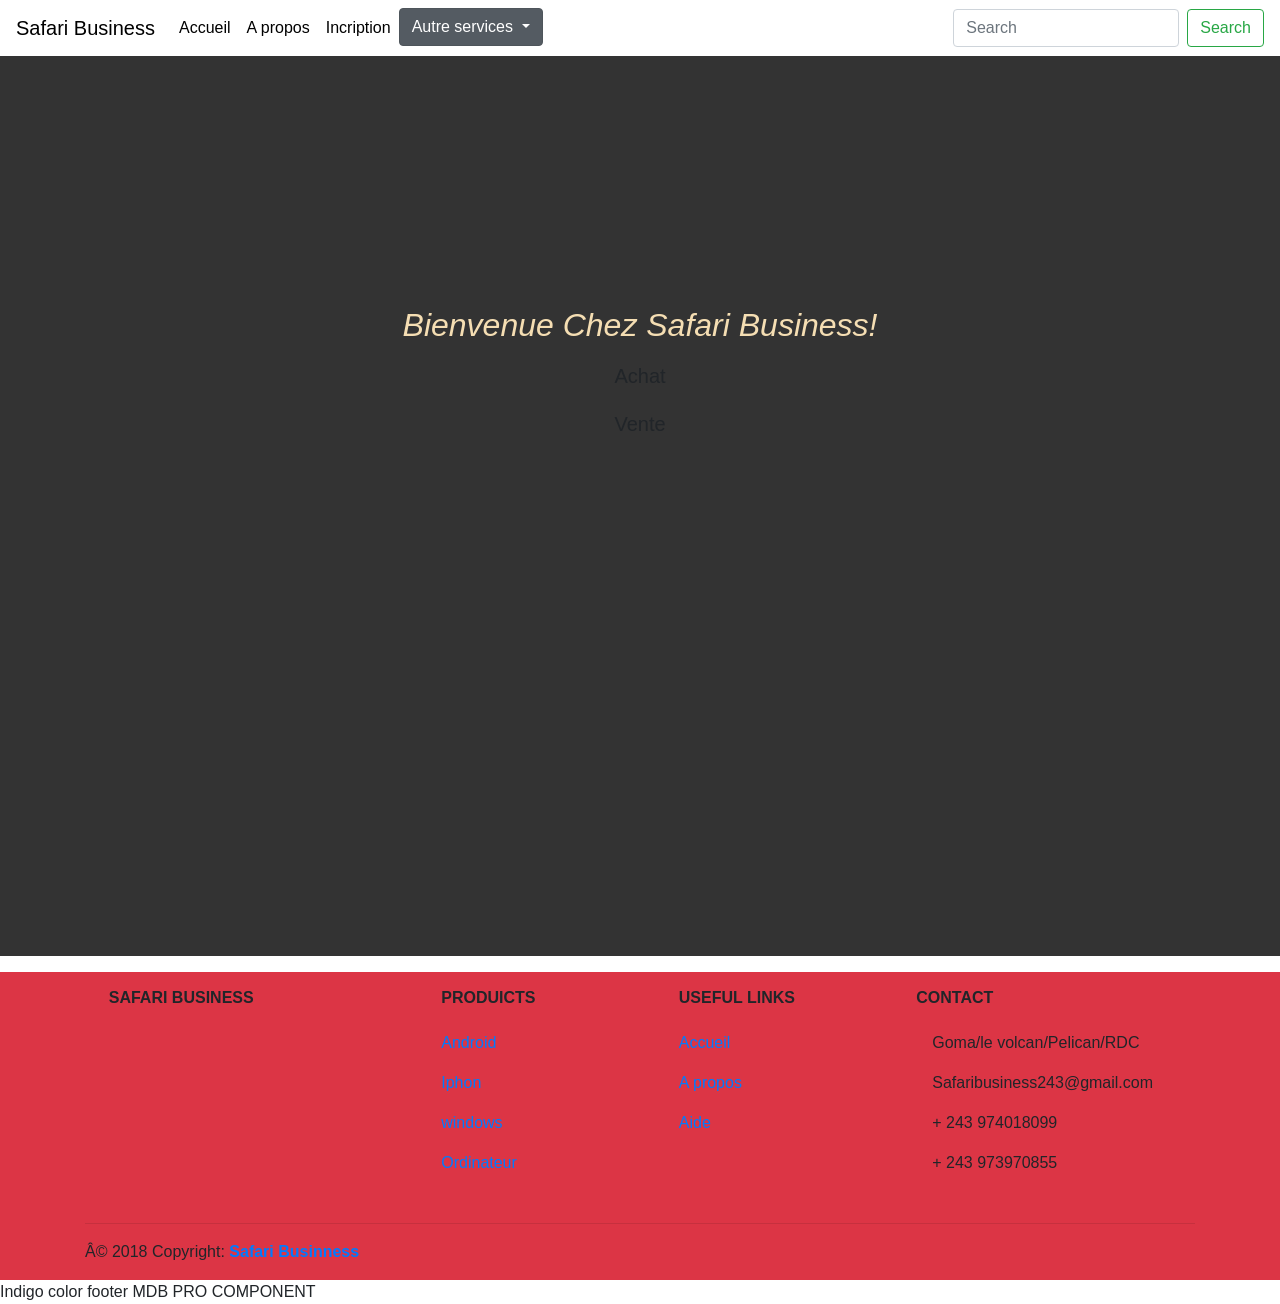
<file: index.html>
<!DOCTYPE html>
<html>
        <head>
        	<link rel="stylesheet" href="https://stackpath.bootstrapcdn.com/bootstrap/4.3.1/css/bootstrap.min.css" integrity="sha384-ggOyR0iXCbMQv3Xipma34MD+dH/1fQ784/j6cY/iJTQUOhcWr7x9JvoRxT2MZw1T" crossorigin="anonymous">
        	<link rel="stylesheet" type="text/css" href="saf.css">
	        <title>Safari Business</title>
        </head>
        <body>
            <nav class="navbar navbar-expand-lg navbar-light  ">
  <a class="navbar-brand" href="#">Safari Business</a>
  <button class="navbar-toggler" type="button" data-toggle="collapse" data-target="#navbarSupportedContent" aria-controls="navbarSupportedContent" aria-expanded="false" aria-label="Toggle navigation">
    <span class="navbar-toggler-icon"></span>
  </button>

  <div class="collapse navbar-collapse" id="navbarSupportedContent">
    <ul class="navbar-nav mr-auto">
      <li class="nav-item active">
        <a class="nav-link" href="saf.html">Accueil <span class="sr-only">(current)</span></a>
      </li>
      <li class="nav-item actives">
        <a class="nav-link" href="A propos.html">A propos</a>
      </li>
      <li class="nav-item actives">
        <a class="nav-link" href="inscription.html">Incription</a>
      </li>
     

       <div class="dropdown show active">
  <a class="btn btn-secondary dropdown-toggle" href="#" role="button" id="dropdownMenuLink" data-toggle="dropdown" aria-haspopup="true" aria-expanded="false">
   Autre services
  </a>

  <div class="dropdown-menu" aria-labelledby="dropdownMenuLink">
    <a class="dropdown-item" href="#">Action</a>
    <a class="dropdown-item" href="#">Another action</a>
    <a class="dropdown-item" href="#">Something else here</a>
  </div>
</div>
    </ul>
    <form class="form-inline my-2 my-lg-0">
      <input class="form-control mr-sm-2" type="search" placeholder="Search" aria-label="Search">
      <button class="btn btn-outline-success my-2 my-sm-0" type="submit">Search</button>
    </form>
  </div>
</nav>
<div class="homebg">
  <div class="container text-center text-bolder sam"><i><h2>Bienvenue Chez Safari Business!</h2></i></div>
   	 <div id="sit"><a href="achat.html" ><button type="button" class="btn  btn-lg btn-block">Achat</button></a> 
          <a href=""><button type="button" class="btn btn-lg btn-block ">Vente</button></a>


     </div>
	
</div>
      

              <!-- Footer -->
        <footer class="page-footer font-small bg-danger ">

          <!-- Footer Links -->
          <div class="container text-center text-md-left">

            <!-- Footer links -->
            <div class="row text-center text-md-left mt-3 pb-3">

              <!-- Grid column -->
              <div class="col-md-3 col-lg-3 col-xl-3 mx-auto mt-3">
                <h6 class="text-uppercase mb-4 font-weight-bold">Safari Business</h6>
                
              </div>
              <!-- Grid column -->

              <hr class="w-100 clearfix d-md-none">

              <!-- Grid column -->
              <div class="col-md-2 col-lg-2 col-xl-2 mx-auto mt-3">
                <h6 class="text-uppercase mb-4 font-weight-bold">Produicts</h6>
                <p>
                  <a href="#!">Android</a>
                </p>
                <p>
                  <a href="#!">Iphon</a>
                </p>
                <p>
                  <a href="#!">	<wbr>windows</a>
                </p>
                <p>
                  <a href="#!">Ordinateur</a>
                </p>
              </div>
              <!-- Grid column -->

              <hr class="w-100 clearfix d-md-none">

              <!-- Grid column -->
              <div class="col-md-3 col-lg-2 col-xl-2 mx-auto mt-3">
                <h6 class="text-uppercase mb-4 font-weight-bold">Useful links</h6>
               
                <p>
                  <a href="saf.html">Accueil</a>
                </p>
                <p>
                  <a href="A propos.html">A propos</a>
                </p>
                <p>
                  <a href="#!">Aide</a>
                </p>
              </div>

              <!-- Grid column -->
              <hr class="w-100 clearfix d-md-none">

              <!-- Grid column -->
              <div class="col-md-4 col-lg-3 col-xl-3 mx-auto mt-3">
                <h6 class="text-uppercase mb-4 font-weight-bold">Contact</h6>
                <p>
                  <i class="fas fa-home mr-3 "></i> Goma/le volcan/Pelican/RDC</p>
                <p>
                  <i class="fas fa-envelope mr-3"></i>Safaribusiness243@gmail.com</p>
                <p>
                  <i class="fas fa-phone mr-3"></i> + 243 974018099</p>
                <p>
                  <i class="fas fa-print mr-3"></i> + 243 973970855</p>
              </div>
              <!-- Grid column -->

            </div>
            <!-- Footer links -->

            <hr>

            <!-- Grid row -->
            <div class="row d-flex align-items-center">

              <!-- Grid column -->
              <div class="col-md-7 col-lg-8">

                <!--Copyright-->
                <p class="text-center text-md-left">© 2018 Copyright:
                  <a href="https://mdbootstrap.com/education/bootstrap/">
                    <strong> Safari Businness</strong>
                  </a>
                </p>

              </div>
              <!-- Grid column -->

              <!-- Grid column -->
              <div class="col-md-5 col-lg-4 ml-lg-0">

                <!-- Social buttons -->
                <div class="text-center text-md-right">
                  <ul class="list-unstyled list-inline">
                    <li class="list-inline-item">
                      <a class="btn-floating btn-sm rgba-white-slight mx-1">
                        <i class="fab fa-facebook-f"></i>
                      </a>
                    </li>
                    <li class="list-inline-item">
                      <a class="btn-floating btn-sm rgba-white-slight mx-1">
                        <i class="fab fa-twitter"></i>
                      </a>
                    </li>
                    <li class="list-inline-item">
                      <a class="btn-floating btn-sm rgba-white-slight mx-1">
                        <i class="fab fa-google-plus-g"></i>
                      </a>
                    </li>
                    <li class="list-inline-item">
                      <a class="btn-floating btn-sm rgba-white-slight mx-1">
                        <i class="fab fa-linkedin-in"></i>
                      </a>
                    </li>
                  </ul>
                </div>

              </div>
              <!-- Grid column -->

            </div>
            <!-- Grid row -->

          </div>
          <!-- Footer Links -->

        </footer>
        <!-- Footer -->

      
Indigo color footer MDB PRO COMPONENT 


        </body>
</html>
</file>
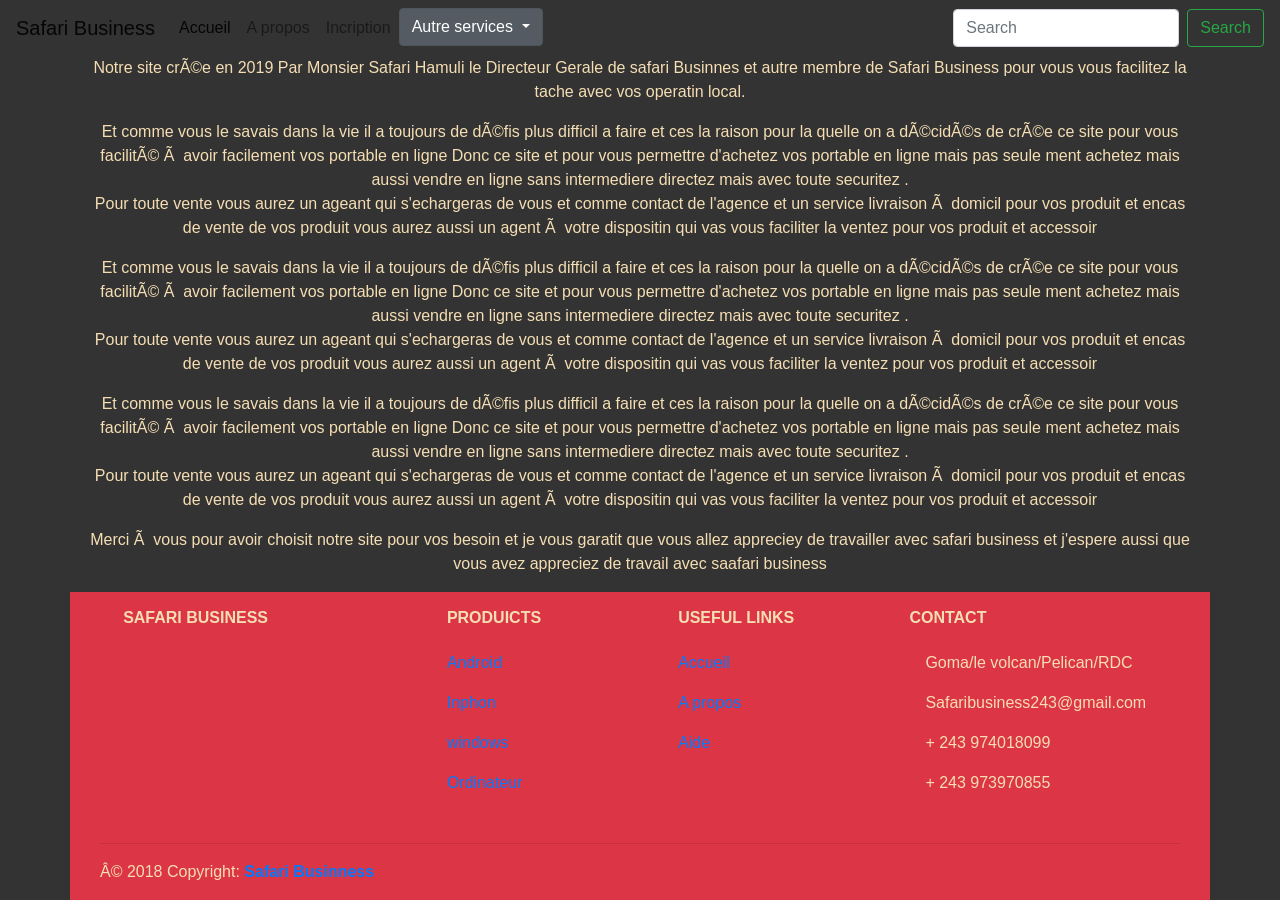
<file: A propos.html>
<!DOCTYPE html>
<html>
          <head>
	          <link rel="stylesheet" type="text/css" href="saf.css">
	          <link rel="stylesheet" href="https://stackpath.bootstrapcdn.com/bootstrap/4.3.1/css/bootstrap.min.css" integrity="sha384-ggOyR0iXCbMQv3Xipma34MD+dH/1fQ784/j6cY/iJTQUOhcWr7x9JvoRxT2MZw1T" crossorigin="anonymous">
           	<title>Abouts</title>
          </head>

          <body class="sd" >
          	<nav class="navbar navbar-expand-lg navbar-light ">
  <a class="navbar-brand" href="saf.html">Safari Business</a>
  <button class="navbar-toggler" type="button" data-toggle="collapse" data-target="#navbarSupportedContent" aria-controls="navbarSupportedContent" aria-expanded="false" aria-label="Toggle navigation">
    <span class="navbar-toggler-icon"></span>
  </button>

  <div class="collapse navbar-collapse" id="navbarSupportedContent">
    <ul class="navbar-nav mr-auto">
      <li class="nav-item active">
        <a class="nav-link" href="saf.html">Accueil <span class="sr-only">(current)</span></a>
      </li>
      <li class="nav-item actives">
        <a class="nav-link" href="A propos.html">A propos</a>
      </li>
      <li class="nav-item actives">
        <a class="nav-link" href="inscription.html">Incription</a>
      </li>
     
       <div class="dropdown show active">
  <a class="btn btn-secondary dropdown-toggle" href="#" role="button" id="dropdownMenuLink" data-toggle="dropdown" aria-haspopup="true" aria-expanded="false">
   Autre services
  </a>

  <div class="dropdown-menu" aria-labelledby="dropdownMenuLink">
    <a class="dropdown-item" href="#">Action</a>
    <a class="dropdown-item" href="#">Another action</a>
    <a class="dropdown-item" href="#">Something else here</a>
  </div>
</div>
    </ul>
    <form class="form-inline my-2 my-lg-0">
      <input class="form-control mr-sm-2" type="search" placeholder="Search" aria-label="Search">
      <button class="btn btn-outline-success my-2 my-sm-0" type="submit">Search</button>
    </form>
  </div>
    </nav>


           <div id="text" class="text-center lowercase  container ds " >
            <p class="">Notre site crée en 2019 Par Monsier Safari Hamuli le Directeur Gerale de safari Businnes et autre membre de Safari Business pour vous vous facilitez la tache avec vos operatin local.
            <p>Et comme vous le savais dans la vie il a toujours de défis plus difficil a faire et ces la raison pour la quelle on a décidés de crée ce site pour vous facilité à avoir facilement vos portable en ligne Donc ce site et pour vous permettre d'achetez vos portable en ligne mais pas seule
  ment achetez mais aussi vendre en ligne sans intermediere directez mais avec toute securitez .<br>
            Pour toute vente vous aurez un ageant qui s'echargeras de vous et comme contact de l'agence et un service livraison à domicil pour vos 
  produit
  et encas de vente de vos produit vous aurez aussi un agent à votre dispositin qui vas vous faciliter la ventez pour vos produit et accessoir</p>
          <p>
          	Et comme vous le savais dans la vie il a toujours de défis plus difficil a faire et ces la raison pour la quelle on a décidés de crée ce site pour vous facilité à avoir facilement vos portable en ligne Donc ce site et pour vous permettre d'achetez vos portable en ligne mais pas seule
  ment achetez mais aussi vendre en ligne sans intermediere directez mais avec toute securitez .<br>
            Pour toute vente vous aurez un ageant qui s'echargeras de vous et comme contact de l'agence et un service livraison à domicil pour vos 
  produit
  et encas de vente de vos produit vous aurez aussi un agent à votre dispositin qui vas vous faciliter la ventez pour vos produit et accessoir
          </p>
          <p>
          	Et comme vous le savais dans la vie il a toujours de défis plus difficil a faire et ces la raison pour la quelle on a décidés de crée ce site pour vous facilité à avoir facilement vos portable en ligne Donc ce site et pour vous permettre d'achetez vos portable en ligne mais pas seule
  ment achetez mais aussi vendre en ligne sans intermediere directez mais avec toute securitez .<br>
            Pour toute vente vous aurez un ageant qui s'echargeras de vous et comme contact de l'agence et un service livraison à domicil pour vos 
  produit
  et encas de vente de vos produit vous aurez aussi un agent à votre dispositin qui vas vous faciliter la ventez pour vos produit et accessoir
          </p>
          <p>Merci à vous pour avoir choisit notre site pour vos besoin et je vous garatit que vous allez appreciey de travailler avec
          safari business et j'espere aussi que vous avez appreciez de travail avec saafari business  </p>

            </div>
           

             <footer class="page-footer font-small bg-danger container">

          <!-- Footer Links -->
          <div class="container text-center text-md-left">

            <!-- Footer links -->
            <div class="row text-center text-md-left mt-3 pb-3">

              <!-- Grid column -->
              <div class="col-md-3 col-lg-3 col-xl-3 mx-auto mt-3">
                <h6 class="text-uppercase mb-4 font-weight-bold">Safari Business</h6>
                
              </div>
              <!-- Grid column -->

              <hr class="w-100 clearfix d-md-none">

              <!-- Grid column -->
              <div class="col-md-2 col-lg-2 col-xl-2 mx-auto mt-3">
                <h6 class="text-uppercase mb-4 font-weight-bold">Produicts</h6>
                <p>
                  <a href="#!">Android</a>
                </p>
                <p>
                  <a href="#!">Inphon</a>
                </p>
                <p>
                  <a href="#!">	<wbr>windows</a>
                </p>
                <p>
                  <a href="#!">Ordinateur</a>
                </p>
              </div>
              <!-- Grid column -->

              <hr class="w-100 clearfix d-md-none">

              <!-- Grid column -->
              <div class="col-md-3 col-lg-2 col-xl-2 mx-auto mt-3">
                <h6 class="text-uppercase mb-4 font-weight-bold">Useful links</h6>
               
                <p>
                  <a href="saf.html">Accueil</a>
                </p>
                <p>
                  <a href="#!">A propos</a>
                </p>
                <p>
                  <a href="#!">Aide</a>
                </p>
              </div>

              <!-- Grid column -->
              <hr class="w-100 clearfix d-md-none">

              <!-- Grid column -->
              <div class="col-md-4 col-lg-3 col-xl-3 mx-auto mt-3">
                <h6 class="text-uppercase mb-4 font-weight-bold">Contact</h6>
                <p>
                  <i class="fas fa-home mr-3 "></i> Goma/le volcan/Pelican/RDC</p>
                <p>
                  <i class="fas fa-envelope mr-3"></i>Safaribusiness243@gmail.com</p>
                <p>
                  <i class="fas fa-phone mr-3"></i> + 243 974018099</p>
                <p>
                  <i class="fas fa-print mr-3"></i> + 243 973970855</p>
              </div>
              <!-- Grid column -->

            </div>
            <!-- Footer links -->

            <hr>

            <!-- Grid row -->
            <div class="row d-flex align-items-center">

              <!-- Grid column -->
              <div class="col-md-7 col-lg-8">

                <!--Copyright-->
                <p class="text-center text-md-left">© 2018 Copyright:
                  <a href="https://mdbootstrap.com/education/bootstrap/">
                    <strong> Safari Businness</strong>
                  </a>
                </p>

              </div>
              <!-- Grid column -->

              <!-- Grid column -->
              <div class="col-md-5 col-lg-4 ml-lg-0">

                <!-- Social buttons -->
                <div class="text-center text-md-right">
                  <ul class="list-unstyled list-inline">
                    <li class="list-inline-item">
                      <a class="btn-floating btn-sm rgba-white-slight mx-1">
                        <i class="fab fa-facebook-f"></i>
                      </a>
                    </li>
                    <li class="list-inline-item">
                      <a class="btn-floating btn-sm rgba-white-slight mx-1">
                        <i class="fab fa-twitter"></i>
                      </a>
                    </li>
                    <li class="list-inline-item">
                      <a class="btn-floating btn-sm rgba-white-slight mx-1">
                        <i class="fab fa-google-plus-g"></i>
                      </a>
                    </li>
                    <li class="list-inline-item">
                      <a class="btn-floating btn-sm rgba-white-slight mx-1">
                        <i class="fab fa-linkedin-in"></i>
                      </a>
                    </li>
                  </ul>
                </div>

              </div>
              <!-- Grid column -->

            </div>
            <!-- Grid row -->

          </div>
          <!-- Footer Links -->

        </footer>
        <!-- Footer -->

          </body>
</html>
</file>
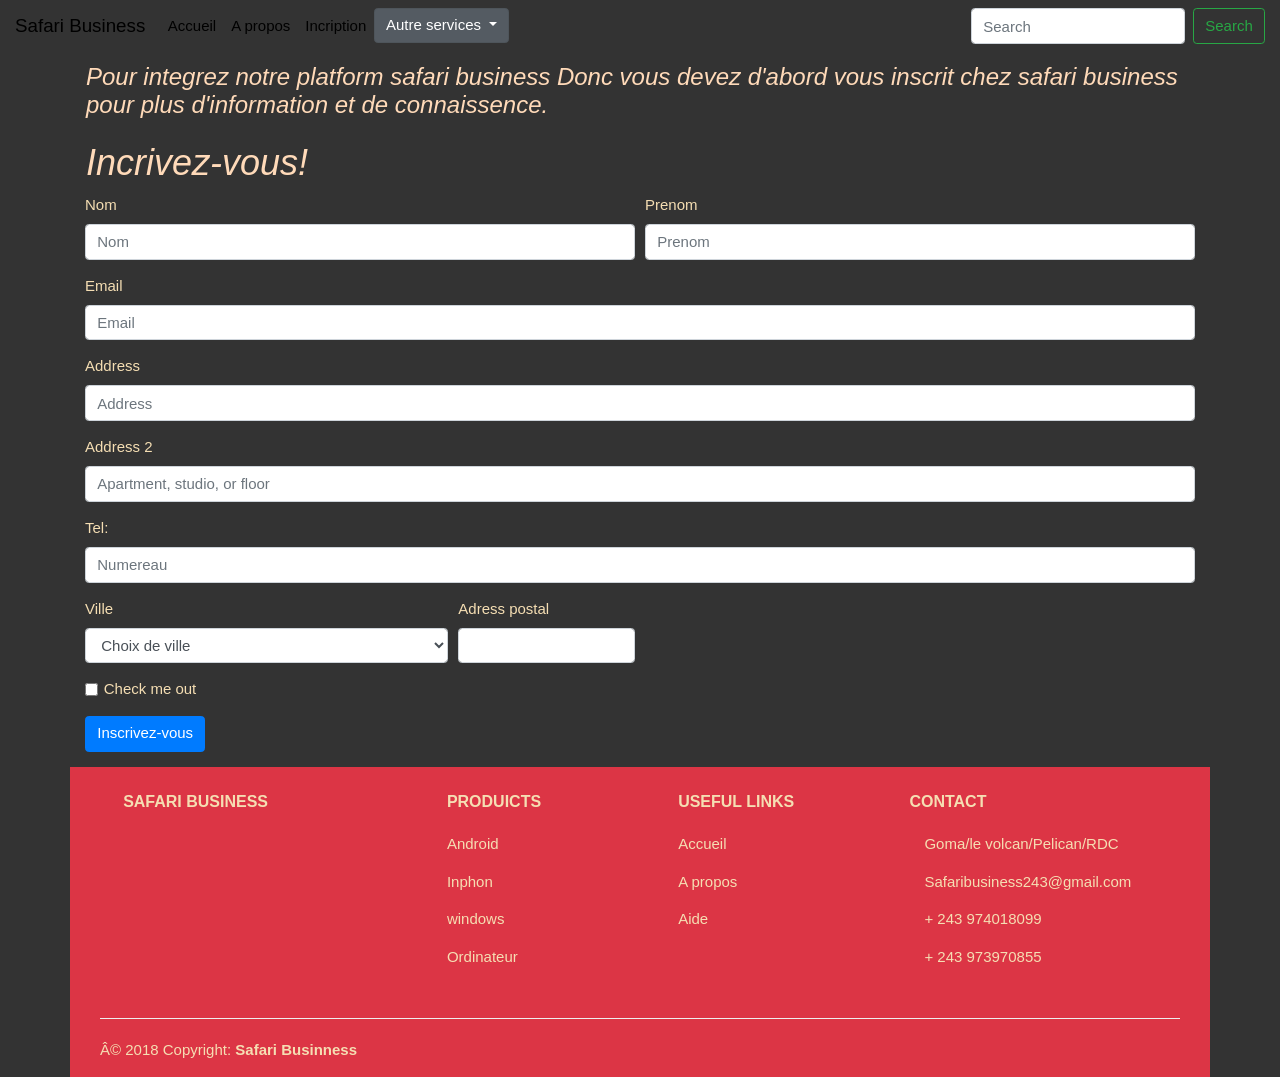
<file: inscription.html>
<!DOCTYPE html>
<html>
<head>
	<link rel="stylesheet" href="https://stackpath.bootstrapcdn.com/bootstrap/4.3.1/css/bootstrap.min.css" integrity="sha384-ggOyR0iXCbMQv3Xipma34MD+dH/1fQ784/j6cY/iJTQUOhcWr7x9JvoRxT2MZw1T" crossorigin="anonymous">
     <link rel="stylesheet" type="text/css" href="saf.css">
     <link rel="stylesheet" href="https://www.w3schools.com/w3css/4/w3.css">
     <link rel="stylesheet" href="https://fonts.googleapis.com/css?family=Lobster&effect=brick-sign">
	<title></title>
</head>
<body class="dg">
   
   <nav class="navbar navbar-expand-lg navbar-light " id="dol">
  <a class="navbar-brand" href="#">Safari Business</a>
  <button class="navbar-toggler" type="button" data-toggle="collapse" data-target="#navbarSupportedContent" aria-controls="navbarSupportedContent" aria-expanded="false" aria-label="Toggle navigation">
    <span class="navbar-toggler-icon"></span>
  </button>

  <div class="collapse navbar-collapse" id="navbarSupportedContent">
    <ul class="navbar-nav mr-auto">
      <li class="nav-item active">
        <a class="nav-link" href="saf.html">Accueil <span class="sr-only">(current)</span></a>
      </li>
      <li class="nav-item actives">
        <a class="nav-link" href="A propos.html">A propos</a>
      </li>
      <li class="nav-item actives">
        <a class="nav-link" href="inscription.html">Incription</a>
      </li>
     
       <div class="dropdown show active">
  <a class="btn btn-secondary dropdown-toggle" href="#" role="button" id="dropdownMenuLink" data-toggle="dropdown" aria-haspopup="true" aria-expanded="false">
   Autre services
  </a>

  <div class="dropdown-menu" aria-labelledby="dropdownMenuLink">
    <a class="dropdown-item" href="#">Action</a>
    <a class="dropdown-item" href="#">Another action</a>
    <a class="dropdown-item" href="#">Something else here</a>
  </div>
</div>
    </ul>
    <form class="form-inline my-2 my-lg-0">
      <input class="form-control mr-sm-2" type="search" placeholder="Search" aria-label="Search">
      <button class="btn btn-outline-success my-2 my-sm-0" type="submit">Search</button>
    </form>
  </div>
</nav>

  <div class="  container w3-container w3-lobster ">
   	  <i><h3 class="w3-xlarge">Pour integrez notre platform safari business Donc vous devez d'abord vous inscrit chez safari business pour plus d'information et de connaissence.</h3></i>
   </div>
   <div class=" container ral w3-container w3-lobster  ">
   	  <i> <h4 class="w3-xxlarge" >Incrivez-vous!</h4></i>
   
   </div>
    <form method="POST" action="https://script.google.com/macros/s/AKfycbxw-_6vaHbxekscAgHA30WYyOM082lvR39djwHM37M1926gx_NZ/exec">

    	<div class="container">
  <div class="form-row ">
    <div class="form-group col-md-6">
      <label for="inputNom">Nom</label>
      <input type="text" class="form-control" id="inputNom" name="name" placeholder="Nom">
    </div>
    <div class="form-group col-md-6">
      <label for="inputprenom">Prenom</label>
      <input type="text" class="form-control" id="inputPassword4" name="prenom" placeholder="Prenom">
    </div>
  </div>
  <div class="form-group">
    <label for="inputEmail">Email</label>
    <input type="email" class="form-control" id="inputEmail" name="email" placeholder="Email">
  </div>
  <div class="form-group">
    <label for="inputAdress">Address</label>
    <input type="text" class="form-control" id="inputAddress" name="adresse" placeholder="Address">
  </div>
  
  <div class="form-group">
    <label for="inputAddress2">Address 2</label>
    <input type="text" class="form-control" id="inputAddress2" placeholder="Apartment, studio, or floor">
  </div>
  <div class="form-group">
    <label for="inputnumber">Tel:</label>
    <input type="number" class="form-control" id="inputnumber" name="Numereau" placeholder="Numereau">
  </div>
  <div class="form-row">
    
    <div class="form-group col-md-4">
      <label for="inputState">Ville</label>
      <select id="inputState" class="form-control " name="ville">
        <option selected>Choix de ville</option>
        <option>Goma</option>
        <option>Kinshasa</option>
        <option>Baraka
</option>

<option>Bandundu</option>
<option>Bikoro</option>
<option>Boende</option>
<option>Bukavu</option>
<option>Bumba</option>
<option>Bunia</option>
<option>Buta</option>
<option>Butembo</option>
<option>Beni</option>
<option>Boma</option>
<option>Gbadolite</option>
<option>Kalemie</option>
<option>Kananga</option>
<option>Kikwit</option>
<option>Kindu</option>

<option>Kinshasa</option>
<option>Kolwezi</option>

<option>Likasi</option>
<option>Nioki</option>
<option>Kutu</option>
<option>Inongo</option>
<option>Zongo</option>
<option>Tshikapa</option>
<option>Muene-Ditu</option>
<option>Mbuji-Mayi</option>
<option>Mbandaka</option>
<option>Matadi</option>
<option>Lubumbashi</option>
      </select>
    </div>
    <div class="form-group col-md-2">
      <label for="inputZip">Adress postal</label>
      <input type="text" class="form-control" id="inputZip" name="boitepostale">
    </div>
  </div>
  <div class="form-group">
    <div class="form-check">
      <input class="form-check-input" type="checkbox" id="gridCheck">
      <label class="form-check-label" for="gridCheck">
        Check me out
      </label>
    </div>
  </div>
  <button type="submit" class="btn btn-primary">Inscrivez-vous</button>
</form>
</div>

       <!-- Footer -->
        <footer class="page-footer font-small bg-danger container capitalize">

          <!-- Footer Links -->
          <div class="container text-center text-md-left">

            <!-- Footer links -->
            <div class="row text-center text-md-left mt-3 pb-3">

              <!-- Grid column -->
              <div class="col-md-3 col-lg-3 col-xl-3 mx-auto mt-3">
                <h6 class="text-uppercase mb-4 font-weight-bold">Safari Business</h6>
                
              </div>
              <!-- Grid column -->

              <hr class="w-100 clearfix d-md-none">

              <!-- Grid column -->
              <div class="col-md-2 col-lg-2 col-xl-2 mx-auto mt-3">
                <h6 class="text-uppercase mb-4 font-weight-bold">Produicts</h6>
                <p>
                  <a href="#!">Android</a>
                </p>
                <p>
                  <a href="#!">Inphon</a>
                </p>
                <p>
                  <a href="#!">	<wbr>windows</a>
                </p>
                <p>
                  <a href="#!">Ordinateur</a>
                </p>
              </div>
              <!-- Grid column -->

              <hr class="w-100 clearfix d-md-none">

              <!-- Grid column -->
              <div class="col-md-3 col-lg-2 col-xl-2 mx-auto mt-3">
                <h6 class="text-uppercase mb-4 font-weight-bold">Useful links</h6>
               
                <p>
                  <a href="saf.html">Accueil</a>
                </p>
                <p>
                  <a href="A propos.html">A propos</a>
                </p>
                <p>
                  <a href="#!">Aide</a>
                </p>
              </div>

              <!-- Grid column -->
              <hr class="w-100 clearfix d-md-none">

              <!-- Grid column -->
              <div class="col-md-4 col-lg-3 col-xl-3 mx-auto mt-3">
                <h6 class="text-uppercase mb-4 font-weight-bold">Contact</h6>
                <p>
                  <i class="fas fa-home mr-3 "></i> Goma/le volcan/Pelican/RDC</p>
                <p>
                  <i class="fas fa-envelope mr-3"></i>Safaribusiness243@gmail.com</p>
                <p>
                  <i class="fas fa-phone mr-3"></i> + 243 974018099</p>
                <p>
                  <i class="fas fa-print mr-3"></i> + 243 973970855</p>
              </div>
              <!-- Grid column -->

            </div>
            <!-- Footer links -->

            <hr>

            <!-- Grid row -->
            <div class="row d-flex align-items-center">

              <!-- Grid column -->
              <div class="col-md-7 col-lg-8">

                <!--Copyright-->
                <p class="text-center text-md-left">© 2018 Copyright:
                  <a href="https://mdbootstrap.com/education/bootstrap/">
                    <strong> Safari Businness</strong>
                  </a>
                </p>

              </div>
              <!-- Grid column -->

              <!-- Grid column -->
              <div class="col-md-5 col-lg-4 ml-lg-0">

                <!-- Social buttons -->
                <div class="text-center text-md-right">
                  <ul class="list-unstyled list-inline">
                    <li class="list-inline-item">
                      <a class="btn-floating btn-sm rgba-white-slight mx-1">
                        <i class="fab fa-facebook-f"></i>
                      </a>
                    </li>
                    <li class="list-inline-item">
                      <a class="btn-floating btn-sm rgba-white-slight mx-1">
                        <i class="fab fa-twitter"></i>
                      </a>
                    </li>
                    <li class="list-inline-item">
                      <a class="btn-floating btn-sm rgba-white-slight mx-1">
                        <i class="fab fa-google-plus-g"></i>
                      </a>
                    </li>
                    <li class="list-inline-item">
                      <a class="btn-floating btn-sm rgba-white-slight mx-1">
                        <i class="fab fa-linkedin-in"></i>
                      </a>
                    </li>
                  </ul>
                </div>

              </div>
              <!-- Grid column -->

            </div>
            <!-- Grid row -->

          </div>
          <!-- Footer Links -->

        </footer>

        <script type="text/javascript" src="https://script.google.com/macros/s/AKfycbzdm8gI3UQ91VihVIIhyeKCTLH2k77PoBXzKpfN4Q/exec"></script>

</body>

</html>
</file>
<file: saf.css>
.br{

	background-image: url(https://images.unsplash.com/photo-1523474438810-b04a2480633c?ixlib=rb-1.2.1&auto=format&fit=crop&w=750&q=80);
    background-position: center;
    background-repeat: no-repeat;
    background-size: cover;
    height:600px;

}
.homebg{
	background-position: center;
    background-repeat: no-repeat;
    background-size: cover;
    height: 900px;
	background: linear-gradient(rgba(0,0,0,0.8), rgba(0,0,0,0.8)), url(https://images.unsplash.com/photo-1521572089244-e5aaacacca6b?ixlib=rb-1.2.1&ixid=eyJhcHBfaWQiOjEyMDd9&auto=format&fit=crop&w=500&q=80) center center no-repeat;background-size:cover;
}

.sam{
	padding-top:250px;
	color: wheat;
}
.sd{
	color:wheat;
	background-position: center;
    background-repeat: no-repeat;
    background-size: cover;
    height: 900px;
	background: linear-gradient(rgba(0,0,0,0.8), rgba(0,0,0,0.8)), url(https://images.unsplash.com/photo-1521572089244-e5aaacacca6b?ixlib=rb-1.2.1&ixid=eyJhcHBfaWQiOjEyMDd9&auto=format&fit=crop&w=500&q=80) center center no-repeat;background-size:cover;
}

}
.ds{

 font-family: sans-serif;
 color:wheat ;
}
.raf{

}
label {
  display: inline-block;
  color: wheat;
  margin-bottom: .5rem;
}
.w3-xlarge {
  font-size: 24px!important;
  color: peachpuff;
}
.w3-xxlarge {
  font-size: 36px!important;
  color: peachpuff;
}
.ral{

}
.sav{
	background: white;
}
.navbar-light .navbar-brand {
  color: black;
}
.navbar-light .navbar-nav .nav-link {
  color: black;
}
.navbar-light .navbar-nav .active>.nav-link{
	color: black;
}
#dan{
	color: black;
}
#sl{
	color:black;
}
#fuck{
 color:black;
}
#fuck2{
	color: black;
}
#fuck3{
	color: black;
}
#{
	color: black;
}
.dg{
	color:wheat;
	background-position: center;
    background-repeat: no-repeat;
    background-size: cover;
    height: 900px;
	background: linear-gradient(rgba(0,0,0,0.8), rgba(0,0,0,0.8)), url(https://images.unsplash.com/photo-1521572089244-e5aaacacca6b?ixlib=rb-1.2.1&ixid=eyJhcHBfaWQiOjEyMDd9&auto=format&fit=crop&w=500&q=80) center center no-repeat;background-size:cover;

}
#sit{
	color:wheat;
}
</file>
